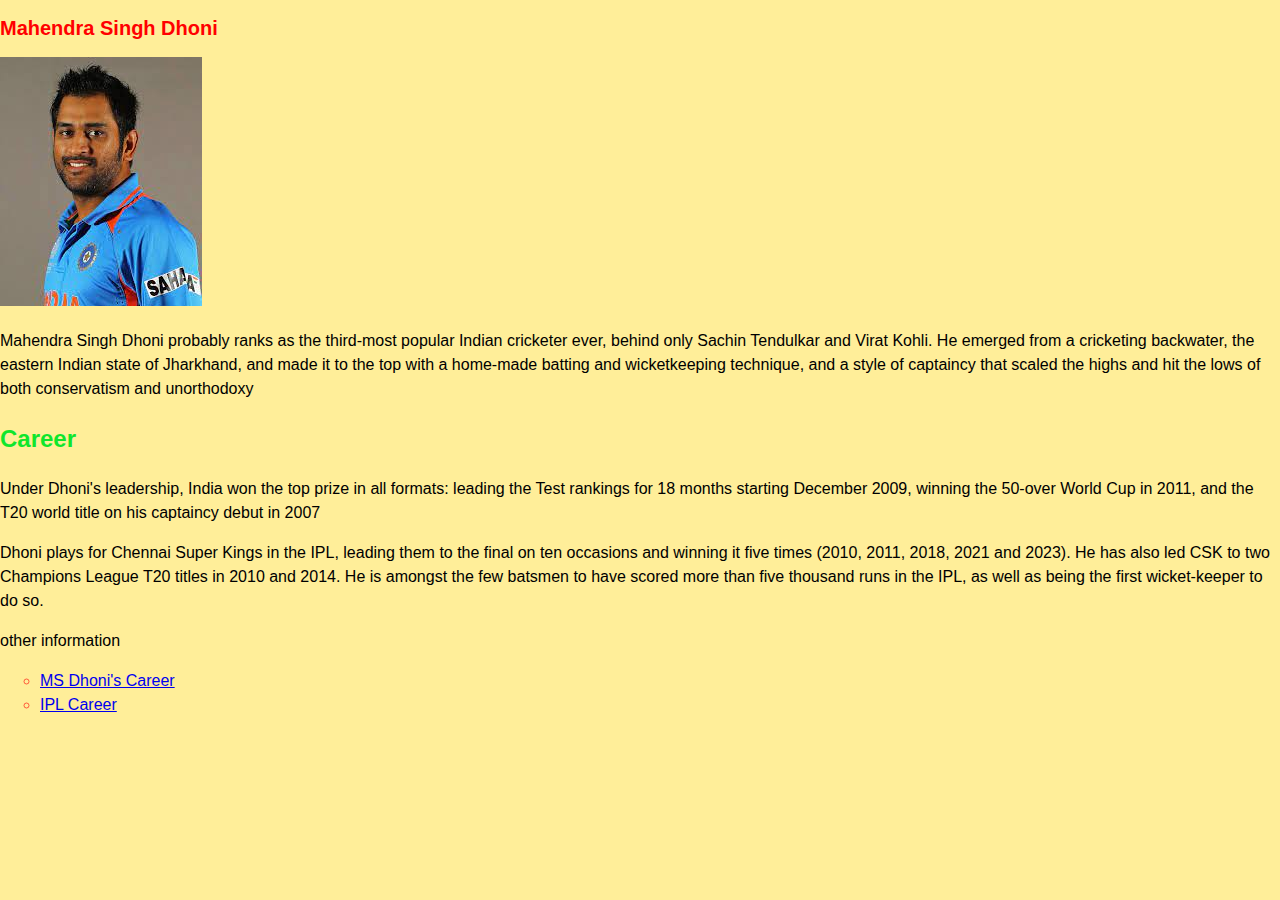
<file: index.html>
<!DOCTYPE html>
<html lang="en">
<head>
    <meta charset="UTF-8">
    <meta name="viewport" content="width=device-width, initial-scale=1.0">
    <title>Mahendra Singh Dhoni</title>
    <link rel="stylesheet" href="normalize (1).css">
    <link rel="stylesheet" href="style.css">
</head>

<body>
 
    <h1 style="color: rgb(255, 0,0); font-size: 20px;">Mahendra Singh Dhoni</h1>
    <img src="download.jpeg" alt="_blank">
    <p>
        Mahendra Singh Dhoni probably ranks as the third-most popular Indian cricketer ever, behind only Sachin Tendulkar and Virat Kohli. He emerged from a cricketing backwater, the eastern Indian state of Jharkhand, and made it to the top with a home-made batting and wicketkeeping technique, and a style of captaincy that scaled the highs and hit the lows of both conservatism and unorthodoxy
    </p>
    <h2> Career</h2>
    <p>
        Under Dhoni's leadership, India won the top prize in all formats: leading the Test rankings for 18 months starting December 2009, winning the 50-over World Cup in 2011, and the T20 world title on his captaincy debut in 2007
    </p>
    <p>Dhoni plays for Chennai Super Kings in the IPL, leading them to the final on ten occasions and winning it five times (2010, 2011, 2018, 2021 and 2023). He has also led CSK to two Champions League T20 titles in 2010 and 2014. He is amongst the few batsmen to have scored more than five thousand runs in the IPL, as well as being the first wicket-keeper to do so.</p>
    
    <p>other information</p>
    <ul>
        <li>
            <a href="https://www.espncricinfo.com/cricketers/ms-dhoni-28081" target="_blank">MS Dhoni's Career</a>
        
        </li>
        <li>
            <a href="https://en.wikipedia.org/wiki/MS_Dhoni"  target="_blank">IPL Career</a>
        </li>
    </ul>
</body>
</html>
</file>
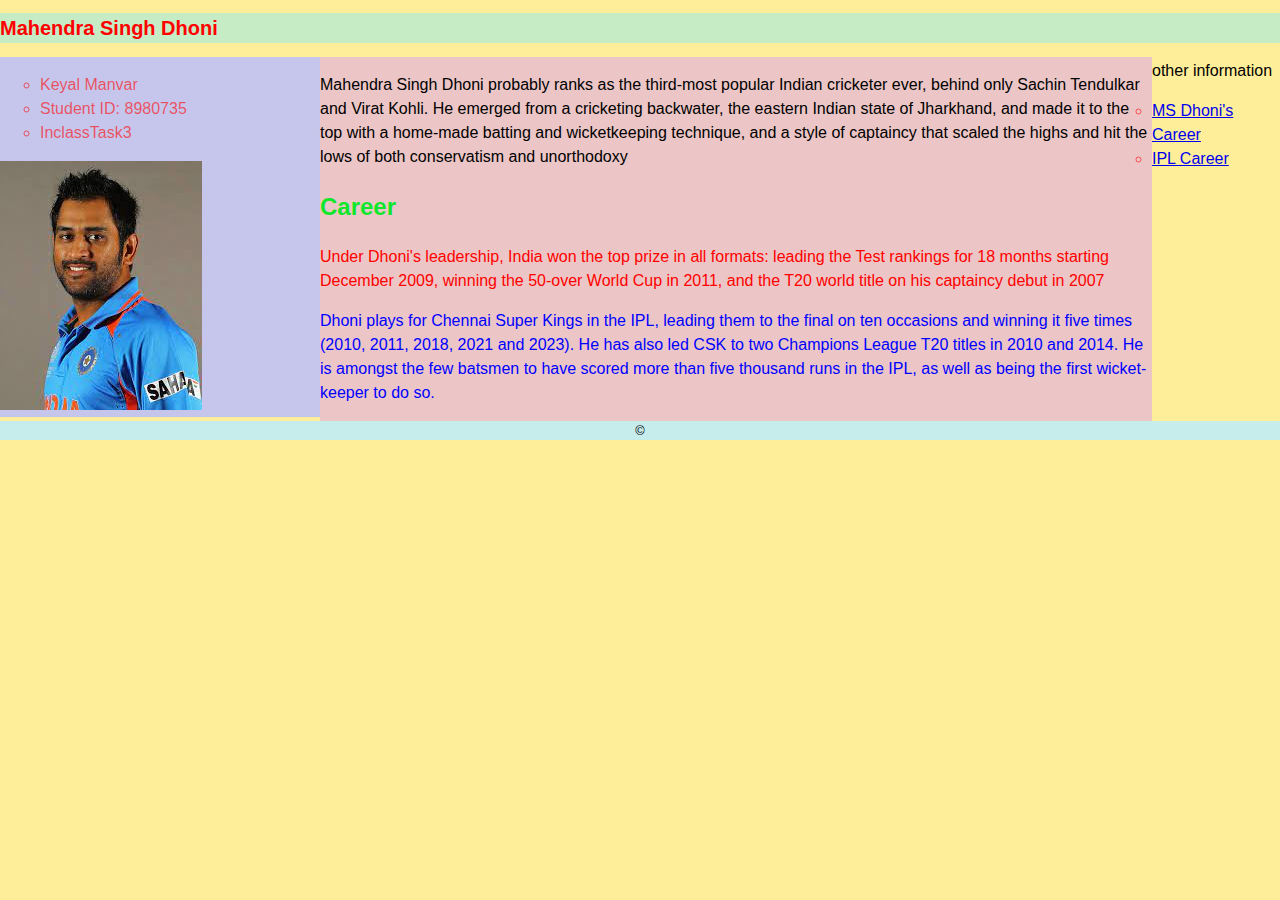
<file: INclass3.html>
<!DOCTYPE html>
<html lang="en">
<head>
    <meta charset="UTF-8">
    <meta name="viewport" content="width=device-width, initial-scale=1.0">
    <title>Mahendra Singh Dhoni</title>
    <link rel="stylesheet" href="normalize (1).css">
    <link rel="stylesheet" href="inclass3_css.css">
</head>

<body>
    <div class="structural">
        <header>
            <h1 style="color: rgb(255, 0,0); font-size: 20px;">Mahendra Singh Dhoni</h1>
        </header>
        <aside>
            
            <ul>
                <li>Keyal Manvar</li>
                <li>Student  ID: 8980735</li>
                <li>InclassTask3</li>
            </ul>
            <img src="download.jpeg" alt="_blank">
        </aside>
    
    
    <main>

    <p>
        Mahendra Singh Dhoni probably ranks as the third-most popular Indian cricketer ever, behind only Sachin Tendulkar and Virat Kohli. He emerged from a cricketing backwater, the eastern Indian state of Jharkhand, and made it to the top with a home-made batting and wicketkeeping technique, and a style of captaincy that scaled the highs and hit the lows of both conservatism and unorthodoxy
    </p>
    <h2> Career</h2>
    <p id="paragraph1">
        Under Dhoni's leadership, India won the top prize in all formats: leading the Test rankings for 18 months starting December 2009, winning the 50-over World Cup in 2011, and the T20 world title on his captaincy debut in 2007
    </p>
    <p id="paragraph2">Dhoni plays for Chennai Super Kings in the IPL, leading them to the final on ten occasions and winning it five times (2010, 2011, 2018, 2021 and 2023). He has also led CSK to two Champions League T20 titles in 2010 and 2014. He is amongst the few batsmen to have scored more than five thousand runs in the IPL, as well as being the first wicket-keeper to do so.</p>
    </main>

    <p>other information</p>
    <ul>
        <li>
            <a href="https://www.espncricinfo.com/cricketers/ms-dhoni-28081" target="_blank">MS Dhoni's Career</a>
        
        </li>
        <li>
            <a href="https://en.wikipedia.org/wiki/MS_Dhoni"  target="_blank">IPL Career</a>
        </li>
    </ul>
        <footer>
            <p>&copy; </p>
        </footer>
    </div>
</body>
</html>
</file>
<file: style.css>
/* Name: Keyal Manvar
   student number: 8980735*/

 body
 {
    font: 16px/1.5 Arial, sans-serif;
    background-color: hsla(50, 100%, 50%, .4);
    height: auto;
    width: auto;

 }  
 h2 {
    color: rgb(15, 230, 44);
    font-size: 1.5em;
}
ul {
    list-style-type: circle;
}
li {
    line-height:auto;
    color: rgba(255, 0, 0, 0.6);
}
</file>
<file: inclass3_css.css>
/* Name: Keyal Manvar
   student number: 8980735*/
.structual{
    padding: 25px;
    border: 1px solid #001;

}

header
{
    background-color: hsl(120, 50%, 85%);
}

aside
{
    background-color: hsl(240, 50%, 85%);
    float: left;
    width: 25%;
}

main
{
    background-color: hsl(0, 50%, 85%);
    float: left;
    width: 65%;
}

footer
{
    background-color: hsl(180, 50%, 85%);
    clear: both;
    text-align: center;
}


#paragraph1{
    color: rgb(255, 0, 0);
}
#paragraph2{
    color: rgb(0, 0, 255);
}

a:hover
{
    color: #f00;
}

footer p
{
    font-size: 0.8em;
}


 body
 {
    font: 16px/1.5 Arial, sans-serif;
    background-color: hsla(50, 100%, 50%, .4);
    height: auto;
    width: auto;

 }  
 h2 {
    color: rgb(15, 230, 44);
    font-size: 1.5em;
}
ul {
    list-style-type: circle;
    
}
li {
    line-height:auto;
    color: rgba(255, 0, 0, 0.6);
}
</file>
<file: normalize (1).css>
/*! normalize.css v8.0.1 | MIT License | github.com/necolas/normalize.css */

/* Document
   ========================================================================== */

/**
 * 1. Correct the line height in all browsers.
 * 2. Prevent adjustments of font size after orientation changes in iOS.
 */

html {
  line-height: 1.15; /* 1 */
  -webkit-text-size-adjust: 100%; /* 2 */
}

/* Sections
   ========================================================================== */

/**
 * Remove the margin in all browsers.
 */

body {
  margin: 0;
}

/**
 * Render the `main` element consistently in IE.
 */

main {
  display: block;
}

/**
 * Correct the font size and margin on `h1` elements within `section` and
 * `article` contexts in Chrome, Firefox, and Safari.
 */

h1 {
  font-size: 2em;
  margin: 0.67em 0;
}

/* Grouping content
   ========================================================================== */

/**
 * 1. Add the correct box sizing in Firefox.
 * 2. Show the overflow in Edge and IE.
 */

hr {
  box-sizing: content-box; /* 1 */
  height: 0; /* 1 */
  overflow: visible; /* 2 */
}

/**
 * 1. Correct the inheritance and scaling of font size in all browsers.
 * 2. Correct the odd `em` font sizing in all browsers.
 */

pre {
  font-family: monospace, monospace; /* 1 */
  font-size: 1em; /* 2 */
}

/* Text-level semantics
   ========================================================================== */

/**
 * Remove the gray background on active links in IE 10.
 */

a {
  background-color: transparent;
}

/**
 * 1. Remove the bottom border in Chrome 57-
 * 2. Add the correct text decoration in Chrome, Edge, IE, Opera, and Safari.
 */

abbr[title] {
  border-bottom: none; /* 1 */
  text-decoration: underline; /* 2 */
  text-decoration: underline dotted; /* 2 */
}

/**
 * Add the correct font weight in Chrome, Edge, and Safari.
 */

b,
strong {
  font-weight: bolder;
}

/**
 * 1. Correct the inheritance and scaling of font size in all browsers.
 * 2. Correct the odd `em` font sizing in all browsers.
 */

code,
kbd,
samp {
  font-family: monospace, monospace; /* 1 */
  font-size: 1em; /* 2 */
}

/**
 * Add the correct font size in all browsers.
 */

small {
  font-size: 80%;
}

/**
 * Prevent `sub` and `sup` elements from affecting the line height in
 * all browsers.
 */

sub,
sup {
  font-size: 75%;
  line-height: 0;
  position: relative;
  vertical-align: baseline;
}

sub {
  bottom: -0.25em;
}

sup {
  top: -0.5em;
}

/* Embedded content
   ========================================================================== */

/**
 * Remove the border on images inside links in IE 10.
 */

img {
  border-style: none;
}

/* Forms
   ========================================================================== */

/**
 * 1. Change the font styles in all browsers.
 * 2. Remove the margin in Firefox and Safari.
 */

button,
input,
optgroup,
select,
textarea {
  font-family: inherit; /* 1 */
  font-size: 100%; /* 1 */
  line-height: 1.15; /* 1 */
  margin: 0; /* 2 */
}

/**
 * Show the overflow in IE.
 * 1. Show the overflow in Edge.
 */

button,
input { /* 1 */
  overflow: visible;
}

/**
 * Remove the inheritance of text transform in Edge, Firefox, and IE.
 * 1. Remove the inheritance of text transform in Firefox.
 */

button,
select { /* 1 */
  text-transform: none;
}

/**
 * Correct the inability to style clickable types in iOS and Safari.
 */

button,
[type="button"],
[type="reset"],
[type="submit"] {
  -webkit-appearance: button;
}

/**
 * Remove the inner border and padding in Firefox.
 */

button::-moz-focus-inner,
[type="button"]::-moz-focus-inner,
[type="reset"]::-moz-focus-inner,
[type="submit"]::-moz-focus-inner {
  border-style: none;
  padding: 0;
}

/**
 * Restore the focus styles unset by the previous rule.
 */

button:-moz-focusring,
[type="button"]:-moz-focusring,
[type="reset"]:-moz-focusring,
[type="submit"]:-moz-focusring {
  outline: 1px dotted ButtonText;
}

/**
 * Correct the padding in Firefox.
 */

fieldset {
  padding: 0.35em 0.75em 0.625em;
}

/**
 * 1. Correct the text wrapping in Edge and IE.
 * 2. Correct the color inheritance from `fieldset` elements in IE.
 * 3. Remove the padding so developers are not caught out when they zero out
 *    `fieldset` elements in all browsers.
 */

legend {
  box-sizing: border-box; /* 1 */
  color: inherit; /* 2 */
  display: table; /* 1 */
  max-width: 100%; /* 1 */
  padding: 0; /* 3 */
  white-space: normal; /* 1 */
}

/**
 * Add the correct vertical alignment in Chrome, Firefox, and Opera.
 */

progress {
  vertical-align: baseline;
}

/**
 * Remove the default vertical scrollbar in IE 10+.
 */

textarea {
  overflow: auto;
}

/**
 * 1. Add the correct box sizing in IE 10.
 * 2. Remove the padding in IE 10.
 */

[type="checkbox"],
[type="radio"] {
  box-sizing: border-box; /* 1 */
  padding: 0; /* 2 */
}

/**
 * Correct the cursor style of increment and decrement buttons in Chrome.
 */

[type="number"]::-webkit-inner-spin-button,
[type="number"]::-webkit-outer-spin-button {
  height: auto;
}

/**
 * 1. Correct the odd appearance in Chrome and Safari.
 * 2. Correct the outline style in Safari.
 */

[type="search"] {
  -webkit-appearance: textfield; /* 1 */
  outline-offset: -2px; /* 2 */
}

/**
 * Remove the inner padding in Chrome and Safari on macOS.
 */

[type="search"]::-webkit-search-decoration {
  -webkit-appearance: none;
}

/**
 * 1. Correct the inability to style clickable types in iOS and Safari.
 * 2. Change font properties to `inherit` in Safari.
 */

::-webkit-file-upload-button {
  -webkit-appearance: button; /* 1 */
  font: inherit; /* 2 */
}

/* Interactive
   ========================================================================== */

/*
 * Add the correct display in Edge, IE 10+, and Firefox.
 */

details {
  display: block;
}

/*
 * Add the correct display in all browsers.
 */

summary {
  display: list-item;
}

/* Misc
   ========================================================================== */

/**
 * Add the correct display in IE 10+.
 */

template {
  display: none;
}

/**
 * Add the correct display in IE 10.
 */

[hidden] {
  display: none;
}
</file>
